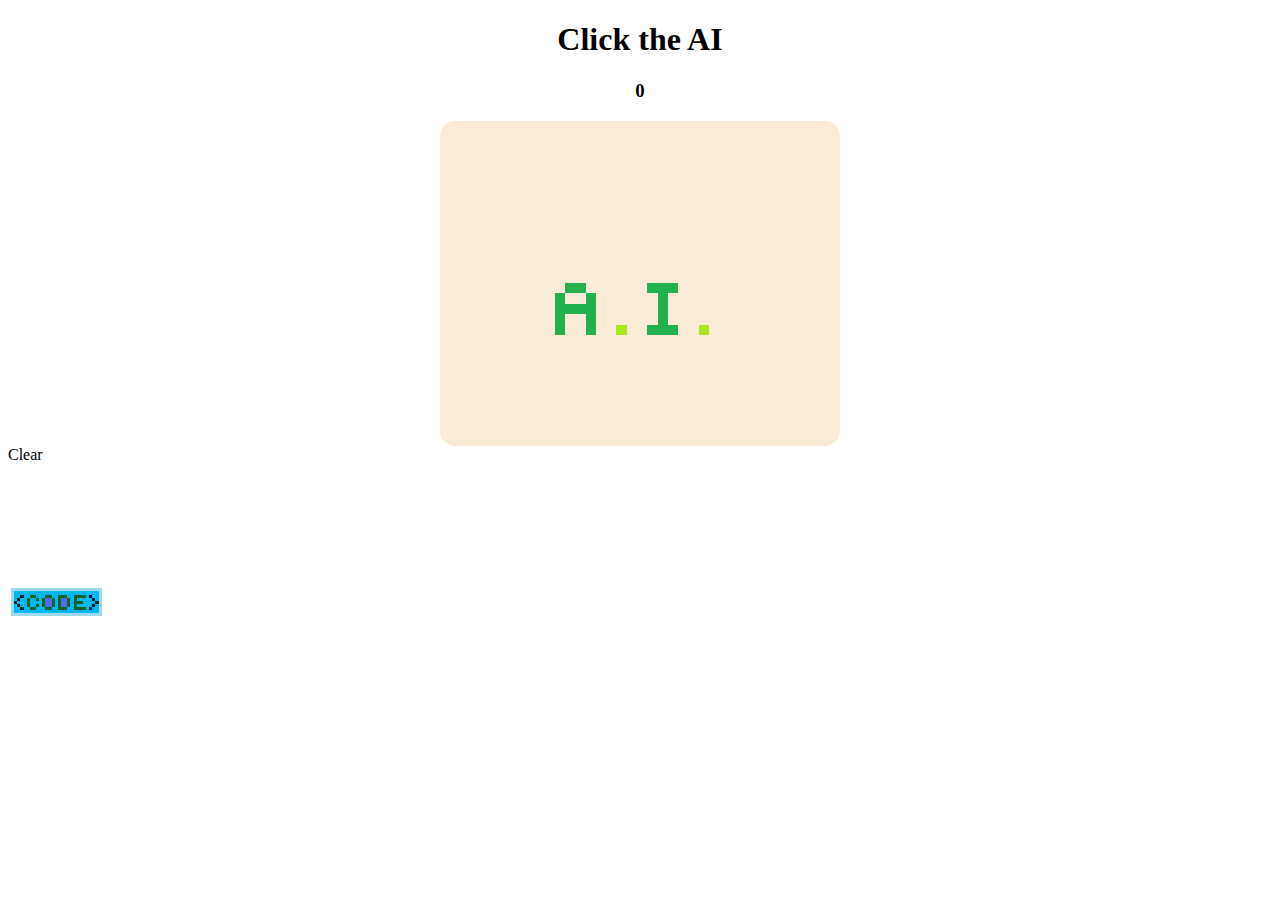
<file: index.html>
<!DOCTYPE html>
<html lang="en">
<head>
    <link rel="stylesheet" href="style.css">
    <meta charset="UTF-8">
    <meta name="viewport" content="width=device-width, initial-scale=1.0">
    <title>Clanker Clicker</title>
</head>
<body>
    <H1 class="title">Click the AI </H1>

    <h3 id="money">Money</h3>
    <div class="wrapper">
        <div class="clanker", id="clanker">

            <img src="assets/Clanker.png" alt="Clanker">

        </div>
    </div> 


    <div class="wrapper2">
        <div class="code">

        </div>
    </div>

    <button, id="button-clear">
        Clear
    </button>

<br>
<br>
<br>
<br>
<br>
<br>
<div class="powerups">
    <div class="code", id="code2">
        <img src="assets/code_clicker.png" alt="clicker", id="code">
    </div>

</div>









    <script src="script.js"></script>
</body>
</html>
</file>
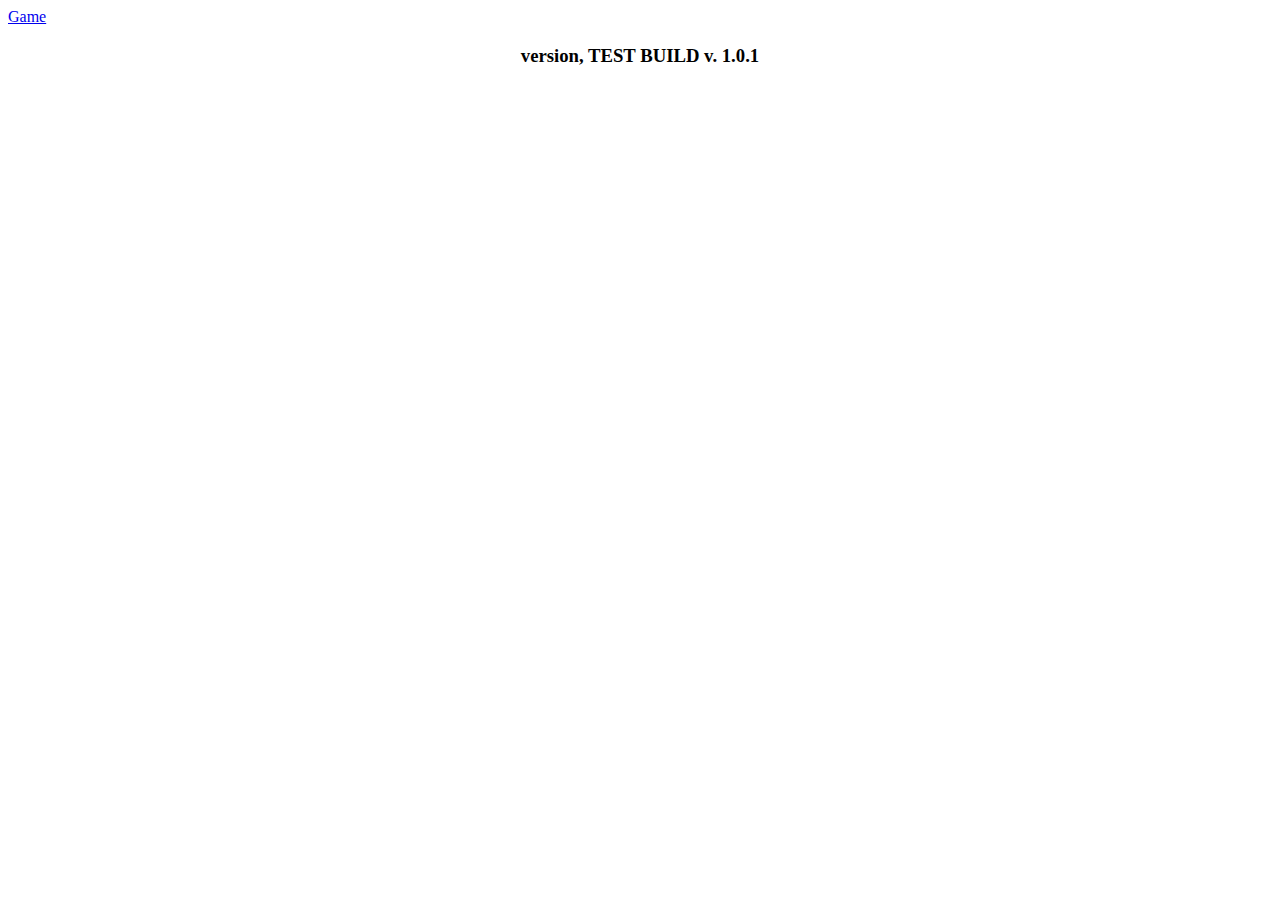
<file: version.html>
<!DOCTYPE html>
<html lang="en">
<head>
    <meta charset="UTF-8">
    <meta name="viewport" content="width=device-width, initial-scale=1.0">
    <title>Version</title>
</head>
<body>

    <nav><a href="index.html">Game</a></nav>
    <h3 class='version'>version, TEST BUILD v. 1.0.1</h3>

    <style>
        .version{
            text-align: center;
        }
    </style>
</body>
</html>
</file>
<file: style.css>
.wrapper{
    display: flex;
    justify-content: center;
    align-items: center;
    z-index: 10;
    
    
}

.clanker{
    background-color:antiquewhite;
    border-radius: 15px;
    height:325px;


    
}

.title{
    text-align: center;
}

#money{
    text-align: center;
}
</file>
